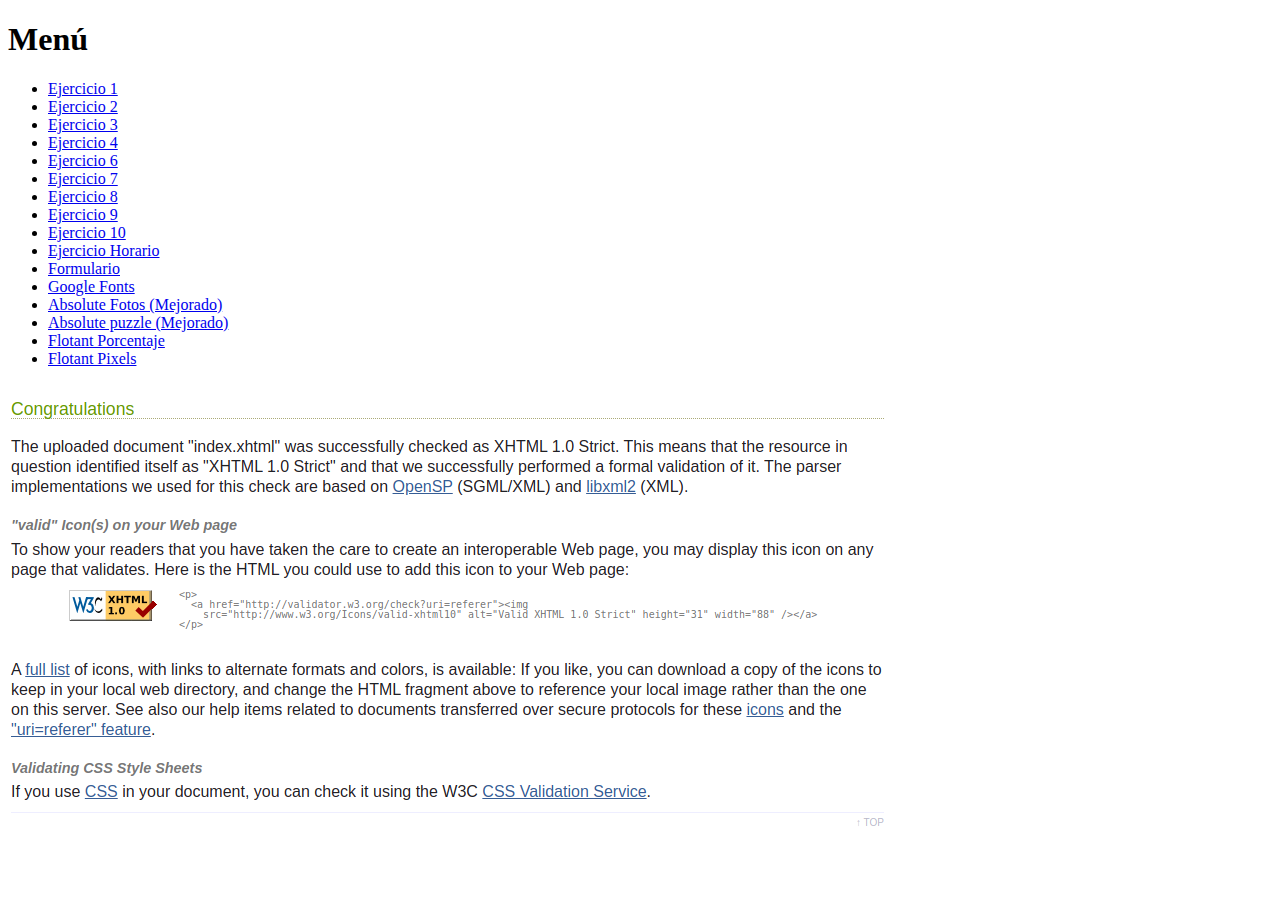
<file: index.html>
<?xml version="1.0" encoding="UTF-8"?>
<!DOCTYPE html PUBLIC "-//W3C//DTD XHTML 1.0 Strict//EN" "http://www.w3.org/TR/xhtml1/DTD/xhtml1-strict.dtd">
<!--
    comentaris externs
-->
<html lang="en" xml:lang="en" xmlns="http://www.w3.org/1999/xhtml">
    <head>
        <title>Títol de la pestanya</title>
        <meta http-equiv="content-type" content="text/html; charset=utf-8"/>
        <meta name="viewport" content="width=device-width, initial-scale=1.0"/>
    </head>
    <body>
        
        <h1>Menú</h1>
        <ul> 
            <li><a href="paginasweb/ejercicio1.xhtml">Ejercicio 1 </a></li><!--Item de la lista-->
            <li><a href="paginasweb/ejercicio2.xhtml">Ejercicio 2</a></li><!--Item de la lista-->
            <li><a href="paginasweb/ejercicio3.xhtml">Ejercicio 3</a></li><!--Item de la lista-->
            <li><a href="paginasweb/ejercicio4.xhtml">Ejercicio 4</a></li><!--Item de la lista-->
            <li><a href="paginasweb/ejercicio6.xhtml">Ejercicio 6</a></li><!--Item de la lista-->
            <li><a href="paginasweb/ejercicio7.xhtml">Ejercicio 7</a></li><!--Item de la lista-->
            <li><a href="paginasweb/ejercicio8.xhtml">Ejercicio 8</a></li><!--Item de la lista-->
            <li><a href="paginasweb/ejercicio9.xhtml">Ejercicio 9</a></li><!--Item de la lista-->
            <li><a href="paginasweb/ejercicio10.xhtml">Ejercicio 10</a></li><!--Item de la lista-->
            <li><a href="paginasweb/SMX2_M8_UF5_P1_HorariClase_web2019.xhtml">Ejercicio Horario</a></li><!--Item de la lista-->
            <li><a href="paginasweb/formulario.html">Formulario</a></li><!--Item de la lista-->
            <li><a href="paginasweb/googlefonts.html">Google Fonts</a></li><!--Item de la lista-->
            <li><a href="paginasweb/absolutefotos.xhtml">Absolute Fotos (Mejorado)</a></li><!--Item de la lista-->
            <li><a href="paginasweb/absolute_puzzle.xhtml">Absolute puzzle (Mejorado)</a></li><!--Item de la lista-->
            <li><a href="paginasweb/flotant_porcentaje.xhtml">Flotant Porcentaje</a></li><!--Item de la lista-->
            <li><a href="paginasweb/flotant_pixels.xhtml">Flotant Pixels </a></li><!--Item de la lista-->
            
        </ul>

            <img src="./imatge/5.png" alt="Foto de Validacion"/> 
        </body>
        </html>
</file>
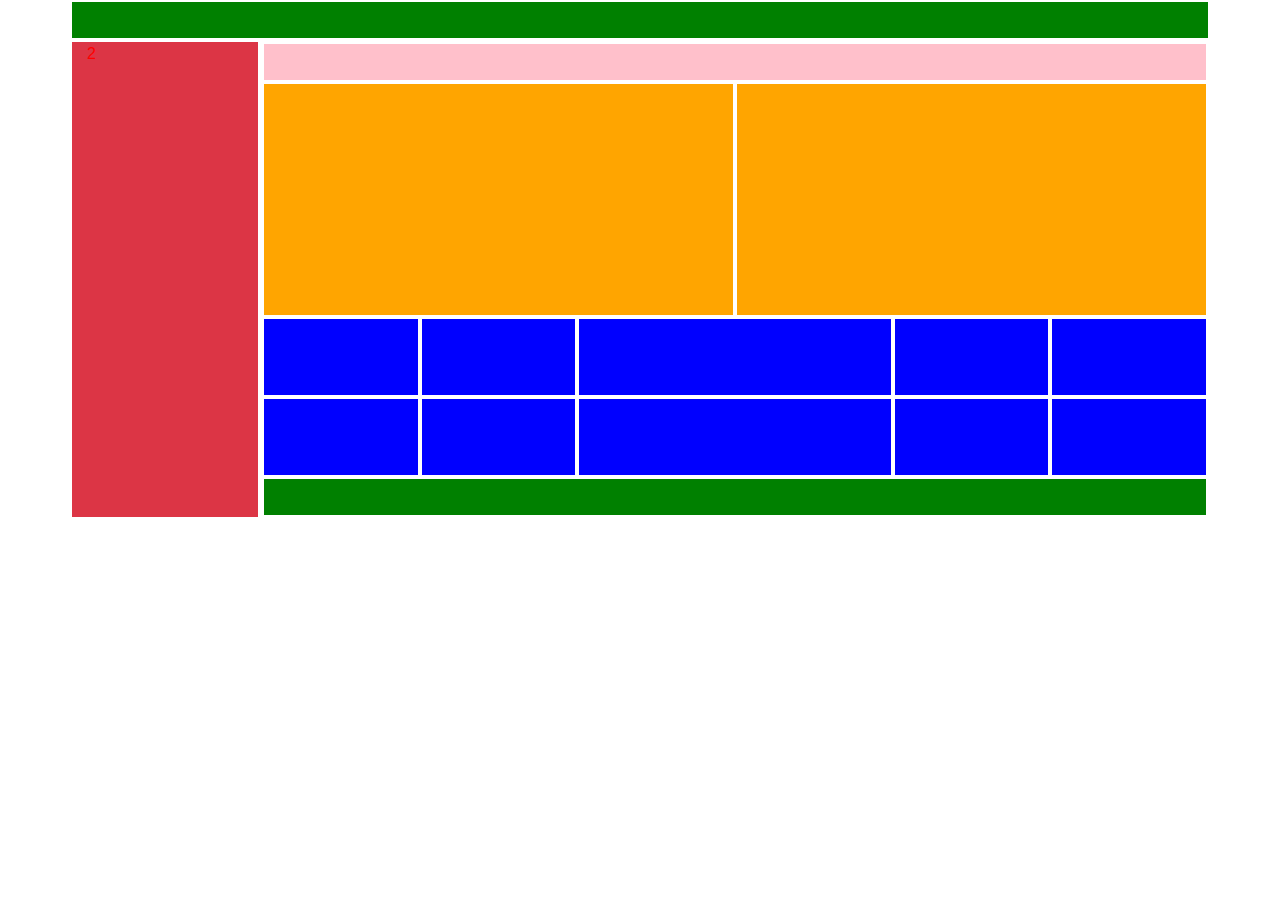
<file: paginasweb/Columnesresponsive.html>
<?xml version="1.0" encoding="UTF-8"?>
<!DOCTYPE html PUBLIC "-//W3C//DTD XHTML 1.0 Strict//EN" "http://www.w3.org/TR/xhtml1/DTD/xhtml1-strict.dtd">
    
   
<html lang="en" xml:lang="en" xmlns="http://www.w3.org/1999/xhtml">
<head>
            <title>Títol de la pestanya</title>
            <meta http-equiv="content-type" content="text/html; charset=utf-8"/>
            <meta name="viewport" content="width=device-width, initial-scale=1.0"/>
            <link rel="stylesheet" href="https://stackpath.bootstrapcdn.com/bootstrap/4.4.1/css/bootstrap.min.css" integrity="sha384-Vkoo8x4CGsO3+Hhxv8T/Q5PaXtkKtu6ug5TOeNV6gBiFeWPGFN9MuhOf23Q9Ifjh" crossorigin="anonymous">
            <link rel="stylesheet" type="text/css" href="../css/columnes.css"/>

            <script src="https://code.jquery.com/jquery-3.4.1.slim.min.js" integrity="sha384-J6qa4849blE2+poT4WnyKhv5vZF5SrPo0iEjwBvKU7imGFAV0wwj1yYfoRSJoZ+n" crossorigin="anonymous"></script>
<script src="https://cdn.jsdelivr.net/npm/popper.js@1.16.0/dist/umd/popper.min.js" integrity="sha384-Q6E9RHvbIyZFJoft+2mJbHaEWldlvI9IOYy5n3zV9zzTtmI3UksdQRVvoxMfooAo" crossorigin="anonymous"></script>
<script src="https://stackpath.bootstrapcdn.com/bootstrap/4.4.1/js/bootstrap.min.js" integrity="sha384-wfSDF2E50Y2D1uUdj0O3uMBJnjuUD4Ih7YwaYd1iqfktj0Uod8GCExl3Og8ifwB6" crossorigin="anonymous"></script>
        </head>
        <body>
<div class="container">          
<div class="row">
        <div class="col-lg-12 col-12 verde"> 1 </div>
</div>
<div class="row">
                <div class="col-md-2 col-sm-3 d-none d-sm-block bg-danger hidden-xs rojo"> 2 </div>
                <div class="col-md-10 col-sm-9 col-12">

<div class="row">
                <div class="col-md-12 col-12 rosa"> 3 </div>
                </div>
 <div class="row">
                <div class="col-md-6 col-12 naranja"> 4 </div>
                <div class="col-md-6 col-12 naranja"> 5 </div>

 </div>
 <div class="row">
                <div class="col-md-2 col-6 col-sm-6 azul"> 6 </div>
                <div class="col-md-2 col-6 col-sm-6 azul"> 7 </div>
                <div class="col-md-4 col-6 col-sm-6 azul"> 8 </div>
                <div class="col-md-2 col-6 col-sm-6 azul"> 9 </div>
                <div class="col-md-2 col-6 col-sm-6 azul"> 10 </div>
                <div class="col-md-2 col-6 col-sm-6 azul"> 11</div>
                <div class="col-md-2 col-6 col-sm-6 azul"> 12</div>
                <div class="col-md-4 col-6 col-sm-6 azul"> 13</div>
                <div class="col-md-2 col-6 col-sm-6 azul"> 14 </div>
                <div class="col-md-2 col-6 col-sm-6 azul"> 15</div>
 </div>
 <div class="row">
                <div class="col-lg-12 verde"> 16 </div>
        </div>
</div>


      
      
      
      
      
      
      
      
      
      
      
      
      
      
      
      
</body>
</html>
</file>
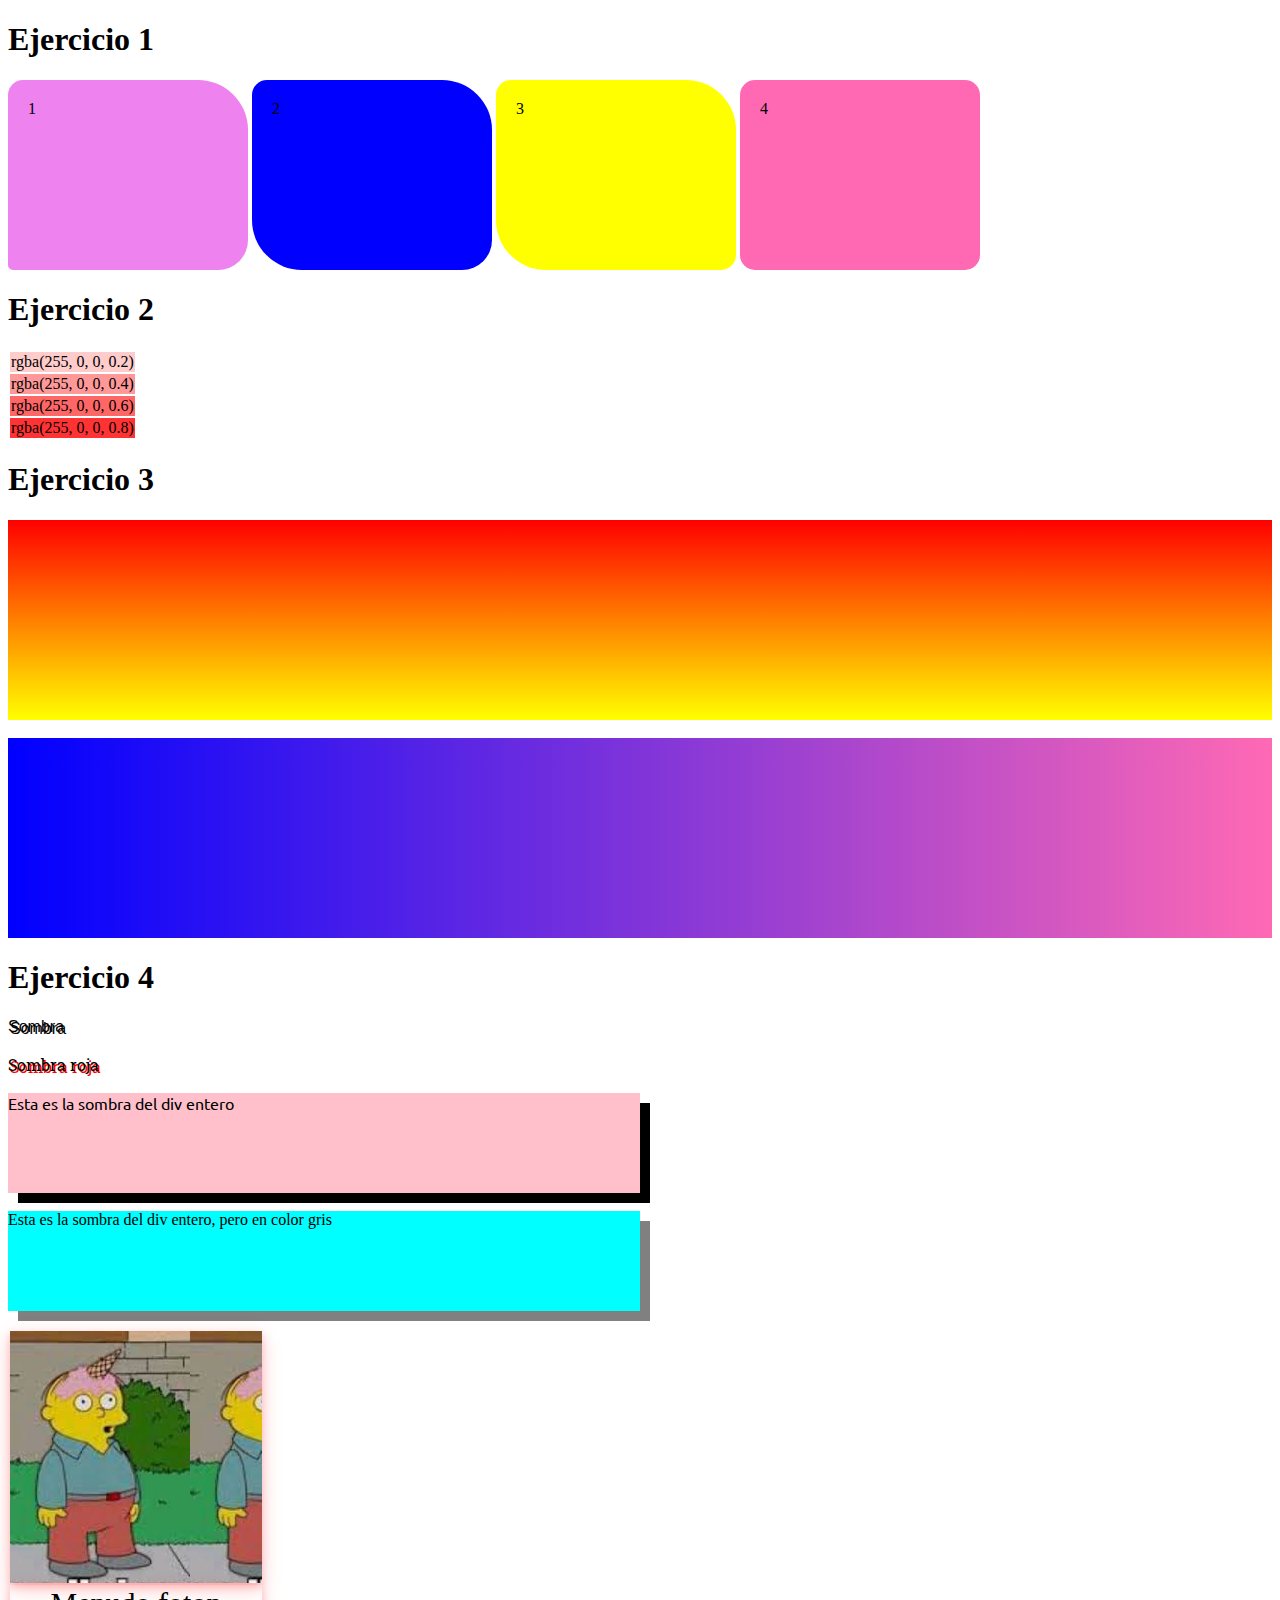
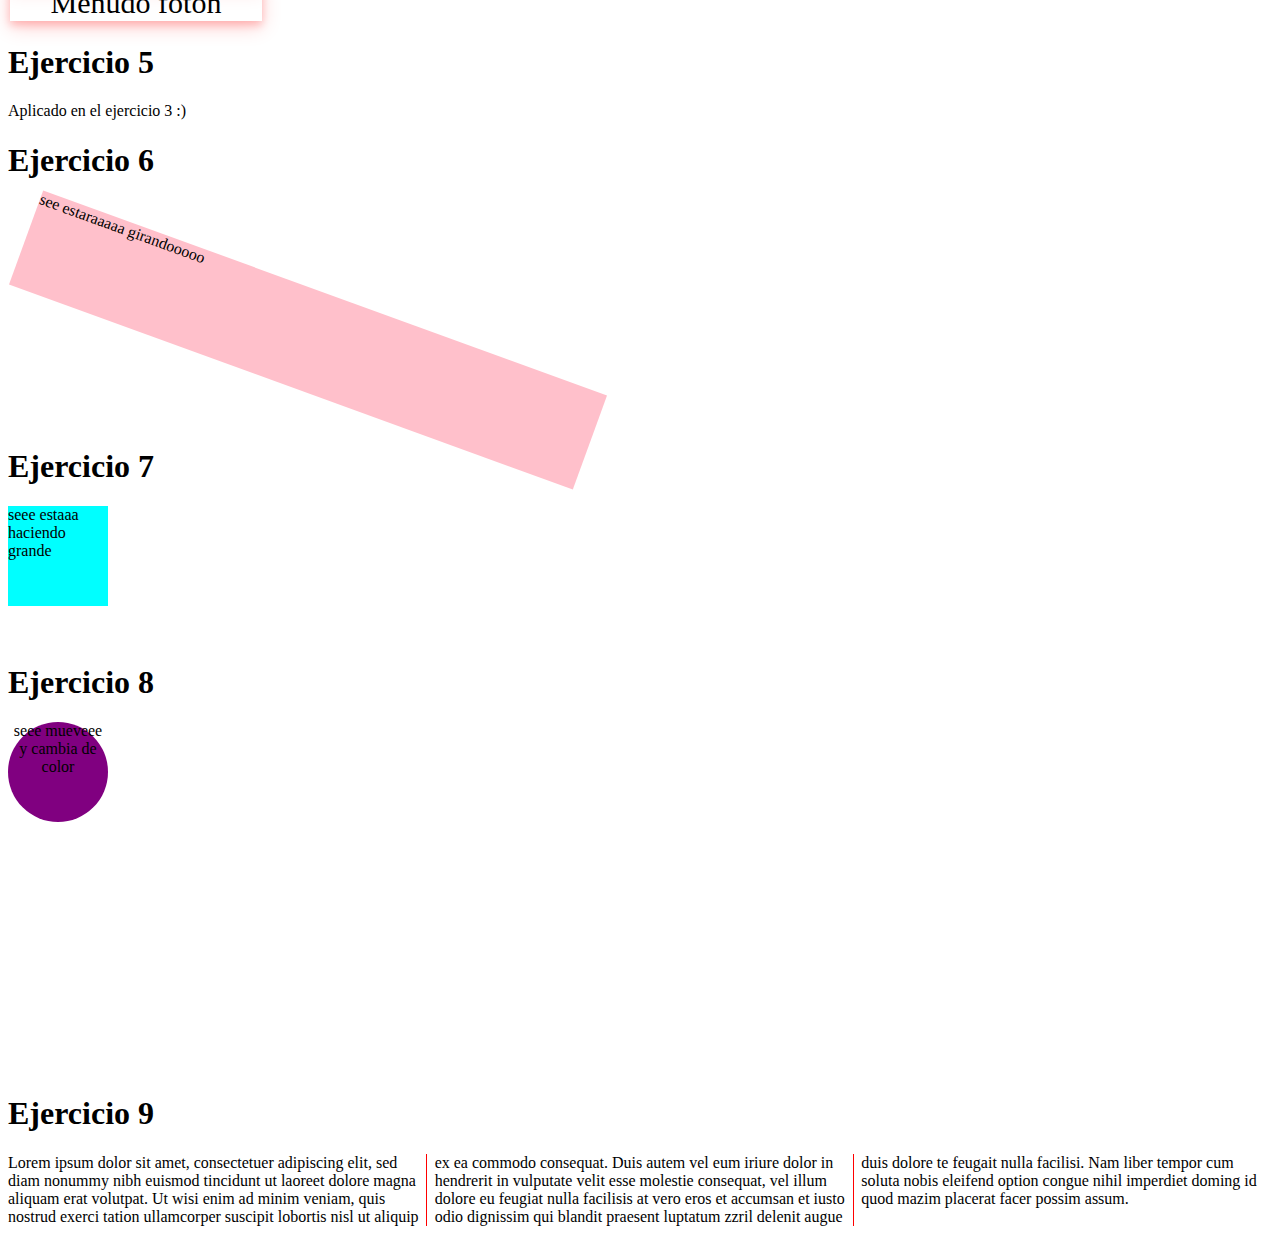
<file: paginasweb/css3.html>
<?xml version="1.0" encoding="UTF-8"?>
<!DOCTYPE html PUBLIC "-//W3C//DTD XHTML 1.0 Strict//EN" "http://www.w3.org/TR/xhtml1/DTD/xhtml1-strict.dtd">
<!--
    comentaris externs
-->
<html lang="en" xml:lang="en" xmlns="http://www.w3.org/1999/xhtml">
    <head>
        <title>Index</title>
        <meta http-equiv="content-type" content="text/html; charset=utf-8"/>
        <meta name="viewport" content="width=device-width, initial-scale=1.0"/>
        <link href="https://fonts.googleapis.com/css?family=Alatsi&display=swap" rel="stylesheet">
        <link href="https://fonts.googleapis.com/css?family=Roboto+Slab&display=swap" rel="stylesheet">
        <link href="https://fonts.googleapis.com/css?family=Ubuntu&display=swap" rel="stylesheet">
        <link rel ="stylesheet" type ="text/css" href="../css/css3.css"/>
    </head>
    <body>
        <h1>Ejercicio 1</h1>
        <div id="div">
        <div id="div1" > 1</div>
        <div id="div2" > 2</div>
        <div id="div3" > 3</div>
        <div id="div4" > 4</div>
        </div>

        <h1>Ejercicio 2</h1>

        <table>
        <tr>

            <td id="a1">rgba(255, 0, 0, 0.2)</td>
        </tr><tr>

            <td id="a2">rgba(255, 0, 0, 0.4)</td>
        </tr><tr>

            <td id="a3">rgba(255, 0, 0, 0.6)</td>
        </tr><tr>

            <td id="a4">rgba(255, 0, 0, 0.8)</td>
        </tr>
        </table>

        <h1>Ejercicio 3</h1>
        <div id="colorines"></div></br>
        <div id="colorines2"></div>
        
        <h1>Ejercicio 4</h1>
        <div id="sombra"> Sombra</div></br>
        <div id="sombraroja"> Sombra roja</div> </br>
        <div id="sombradiv"> Esta es la sombra del div entero</div></br>
        <div id="sombragris"> Esta es la sombra del div entero, pero en color gris</div></br>
        <table>
        <tr>

        <td id="divcarta"></td>
        </tr><tr>
        <td id="textocarta"> Menudo foton</td>
        </tr>
        </table> 

        <h1>Ejercicio 5</h1>
        <p>Aplicado en el ejercicio 3 :)</p>
        <h1>Ejercicio 6</h1></br></br></br></br></br>
        <div id="ejercicio6"> see estaraaaaa girandooooo</div></br></br>
        <h1>Ejercicio 7</h1>
        <div id="ejercicio7">  seee estaaa haciendo grande</div></br></br>
        <h1>Ejercicio 8</h1>
        <div id="ejercicio8">  seee mueveee y cambia de color</div></br></br> </br></br></br></br></br></br></br></br></br></br></br></br>
        <h1>Ejercicio 9</h1>
        <p id="el1">Lorem ipsum dolor sit amet, consectetuer adipiscing elit, sed diam nonummy nibh euismod tincidunt ut laoreet dolore magna aliquam erat volutpat. Ut wisi enim ad minim veniam, quis nostrud exerci tation ullamcorper suscipit lobortis nisl ut aliquip ex ea commodo consequat. Duis autem vel eum iriure dolor in hendrerit in vulputate velit esse molestie consequat, vel illum dolore eu feugiat nulla facilisis at vero eros et accumsan et iusto odio dignissim qui blandit praesent luptatum zzril delenit augue duis dolore te feugait nulla facilisi. Nam liber tempor cum soluta nobis eleifend option congue nihil imperdiet doming id quod mazim placerat facer possim assum. </p>
        </body>
        </html>
</file>
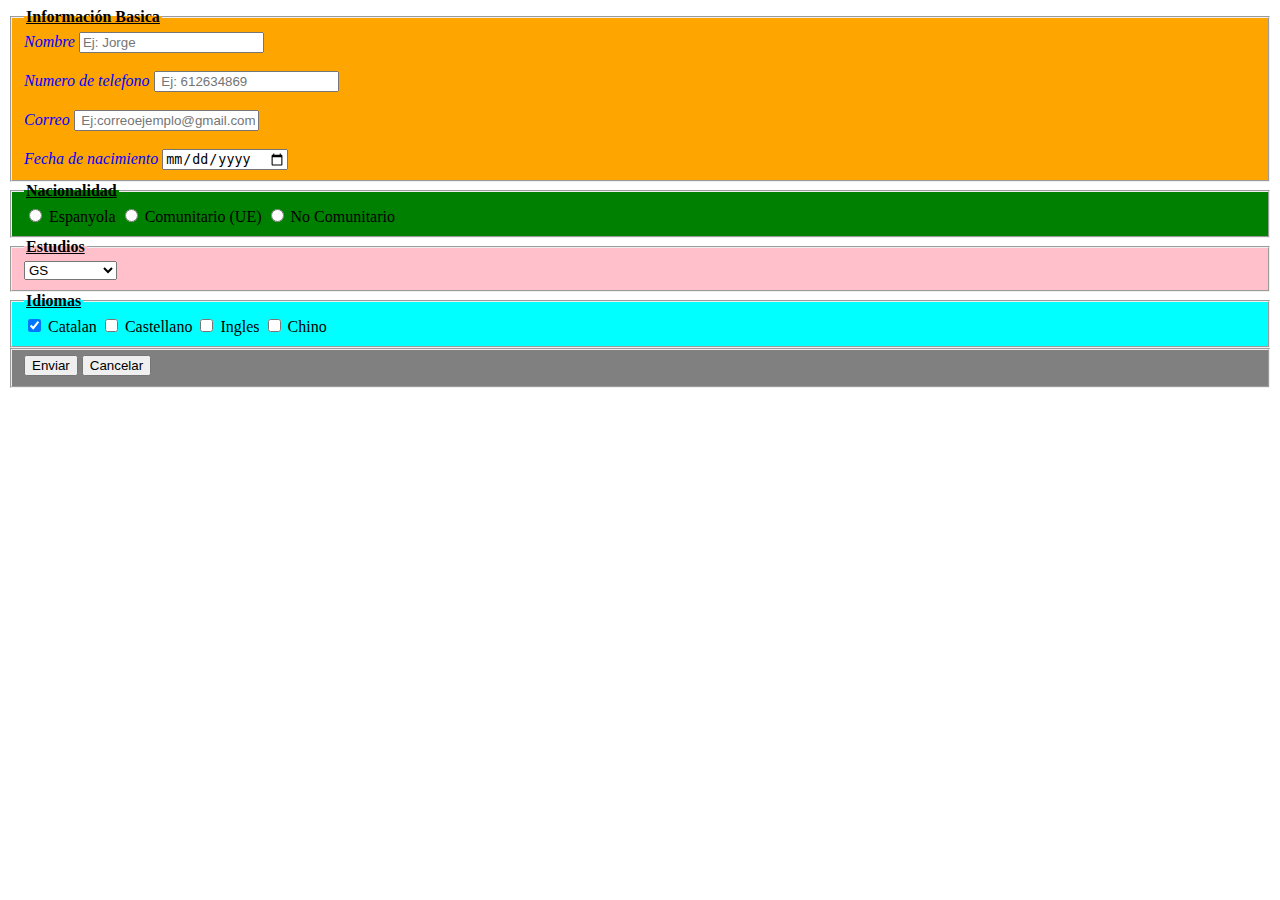
<file: paginasweb/formulario.html>
<!DOCTYPE html>
<html  lang = "en" > 
    <head>
        <title>Títol de la pestanya</title>
        <meta http-equiv="content-type" content="text/html; charset=utf-8"/>
        <meta name="viewport" content="width=device-width, initial-scale=1.0"/>
        <link rel="stylesheet" type="text/css"  href="../css/formulario.css"/>
    </head>
    <body>
    <form action = "form.html"  method = "get"  enctype = "multipart / form-data"> 
     <fieldset id="colornaranja">
           
       <legend><u>Información Basica</u></legend>
         
             <label  for = "id_text" >Nombre</label> 
             <input  type = "text"  id = "id_text"  name = "n_text"  value = ""  placeholder = "Ej: Jorge"/><br/><br/>

          
             <label  for = "id_number" >Numero de telefono</label> 
             <input  type = "number"  id = "id_number"  name = "n_number"  value = "" placeholder = " Ej: 612634869"/> <br/><br/>

       
             <label  for = "id_email">Correo</label> 
             <input  type = "email"  id = "id_email"  name = "n_email"  value = "" placeholder = " Ej:correoejemplo@gmail.com"/><br/><br/>
       
             <label  for = "id_date">Fecha de nacimiento</label> 
             <input  type = "date"  id = "id_date"  name = "n_date"  value = ""/>

    </fieldset>
    <fieldset id="colorverde">
        
        <legend>Nacionalidad</legend>
        
             <input  type = "radio"  id = "id_radio3"  name = "n_radio"  value = "g"/> Espanyola
             <input  type = "radio"  id = "id_radio3"  name = "n_radio"  value = "g"/> Comunitario (UE)
             <input  type = "radio"  id = "id_radio3"  name = "n_radio"  value = "g"/> No Comunitario
            
    </fieldset>
    <fieldset id="colorrosa">
                
        <legend>Estudios</legend>
             
             <label  for = "id_select" ></label> 
        
        <select  id = "id_select"  name = "n_select" > 
                   
            <option  value = "default" selected>GS</option> 
            <option  value = "c" >GM</option >
            <option  value = "e" >Eso</option >
            <option  value = "g" >Batxillerato</option >
            <option  value = "d" >Universidad</option >
        
        </select>
        </fieldset>
                <fieldset id="colorazul">
                <legend>Idiomas</legend> 
                       
             <input  type = "checkbox"  id = "id_checkbox1"  name = "n_checkbox []"  value = "a"  checked /> Catalan
             <input  type = "checkbox"  id = "id_checkbox2"  name = "n_checkbox []" value = "c" /> Castellano
             <input  type = "checkbox"  id = "id_checkbox3"  name = "n_checkbox []"  value = "g" /> Ingles
             <input  type = "checkbox"  id = "id_checkbox4"  name = "n_checkbox []"  value = "t" /> Chino
            
    </fieldset>
    <fieldset id="colorgris">
                    
             <input  type = "submit"  id = "id_submit"  name = "n_submit"  value = "Enviar"/> <input  type = "reset"  id = "id_reset"  name = "n_reset"  value = "Cancelar"/>
     
    </fieldset>

        </form>
        </body>
        </html>
</file>
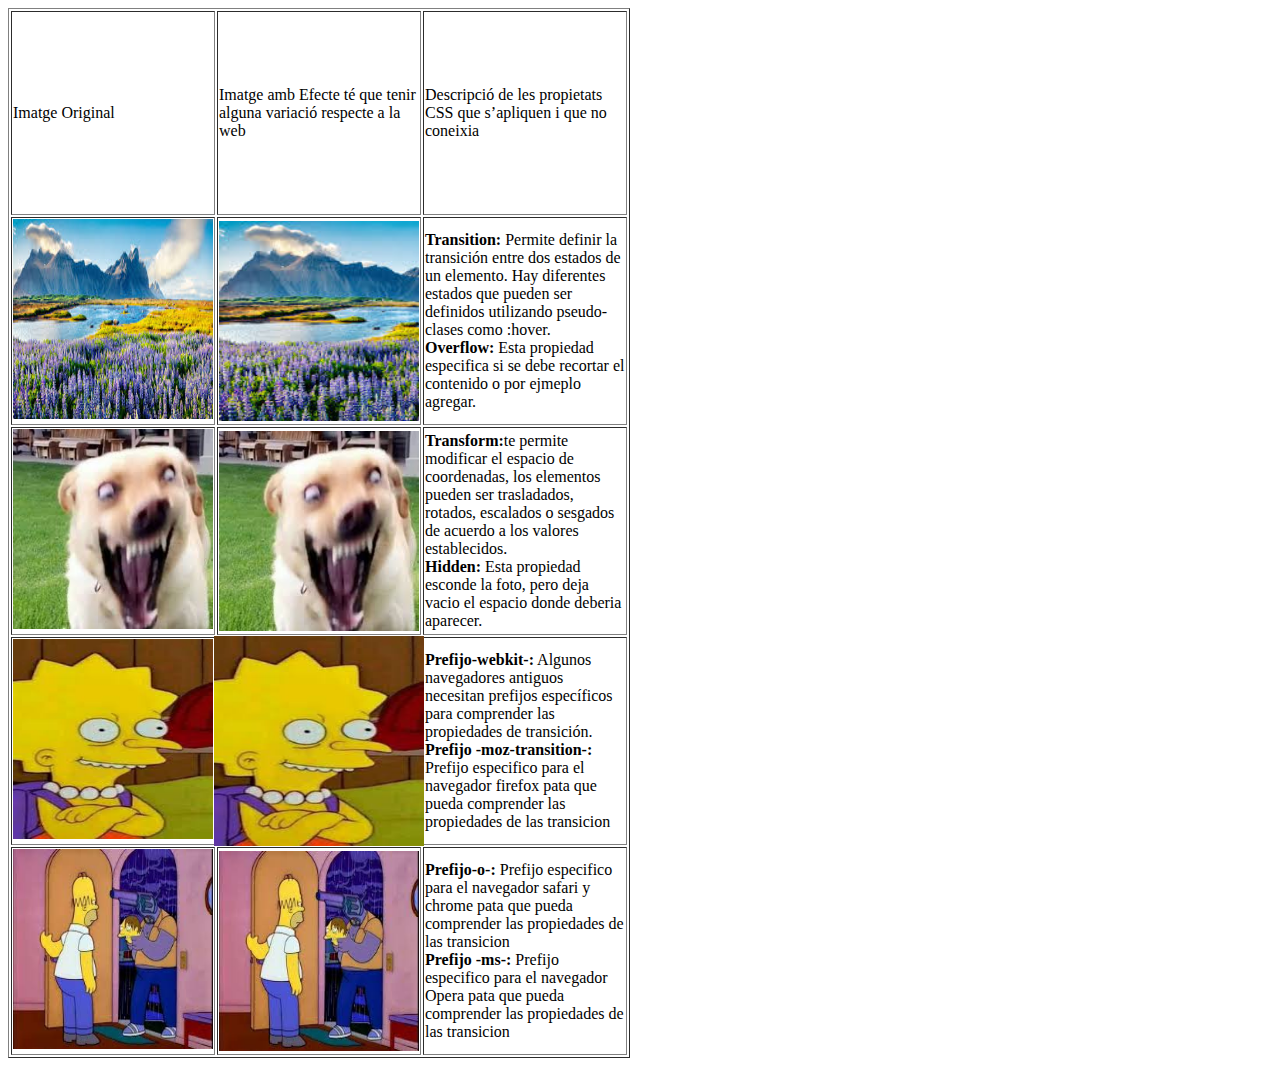
<file: paginasweb/imatgesefectes.html>
<?xml version="1.0" encoding="UTF-8"?>
<!DOCTYPE html PUBLIC "-//W3C//DTD XHTML 1.0 Strict//EN" "http://www.w3.org/TR/xhtml1/DTD/xhtml1-strict.dtd">
<!--
    comentaris externs
-->
<html lang="en" xml:lang="en" xmlns="http://www.w3.org/1999/xhtml">
    <head>
        <title>Index</title>
        <meta http-equiv="content-type" content="text/html; charset=utf-8"/>
        <meta name="viewport" content="width=device-width, initial-scale=1.0"/>
        <link rel ="stylesheet" type ="text/css" href="css/imatgesefectes.css"/>
    </head>
    <body>
            <table  border = "1">         
    <tr class="primerafila"> 
                    <td> Imatge Original</td>
                    <td>Imatge amb Efecte té que tenir alguna variació respecte a la web</td>
                    <td>Descripció de les propietats CSS que s’apliquen i que no coneixia</td>                      
   </tr>
   <tr>
                    <td><img src="../imatge/15.jpg" title="Foto15" alt="Foto15"></td>
            <td><div class="div-img hidden">  <img class="img" src="../imatge/15.jpg" title="Foto15" alt="Foto15"></div> </td>           
           <td><b>Transition:</b> Permite definir la transición entre dos estados de un elemento. Hay diferentes estados que pueden ser definidos utilizando pseudo-clases como :hover. </br>
               <b>Overflow:</b> Esta propiedad especifica si se debe recortar el contenido o por ejmeplo agregar.
           </td>
   </tr> 
   <tr>
       <td><img src="../imatge/14.jpg" title="Foto14" alt="Foto14"></td>
       <td><div id="divejercicio2">  <img id="imagen2" src="../imatge/14.jpg" title="Foto19" alt="Foto14"></div> </td>           
       <td><b>Transform:</b>te permite modificar el espacio de coordenadas, los elementos pueden ser trasladados, rotados, escalados o sesgados de acuerdo a los valores establecidos. </br>
        <b>Hidden:</b> Esta propiedad esconde la foto, pero deja vacio el espacio donde deberia aparecer.</td>
  </tr>  
  <tr>
      <td><img src="../imatge/13.jpg" title="Foto13" alt="Foto13"></td>
      <td><div class="div-img2">  <img class="img2" src="../imatge/13.jpg" title="Foto13" alt="Foto13"></div> </td>           
      <td><b>Prefijo-webkit-:</b> Algunos navegadores antiguos necesitan prefijos específicos para comprender las propiedades de transición.</br>
        <b>Prefijo -moz-transition-:</b> Prefijo especifico para el navegador firefox pata que pueda comprender las propiedades de las transicion </td>
 </tr> 
 <tr>
    <td><img src="../imatge/19.jpg" title="Foto19" alt="Foto19"></td>
    <td><div class="div-img3">  <img class="img3" src="../imatge/19.jpg" title="Foto19" alt="Foto19"></div> </td>           
    <td><b>Prefijo-o-:</b> Prefijo especifico para el navegador safari y chrome pata que pueda comprender las propiedades de las transicion</br>
        <b>Prefijo -ms-:</b> Prefijo especifico para el navegador Opera pata que pueda comprender las propiedades de las transicion </td>
</tr> 
  
  </table>
  </body>
  </html>
</file>
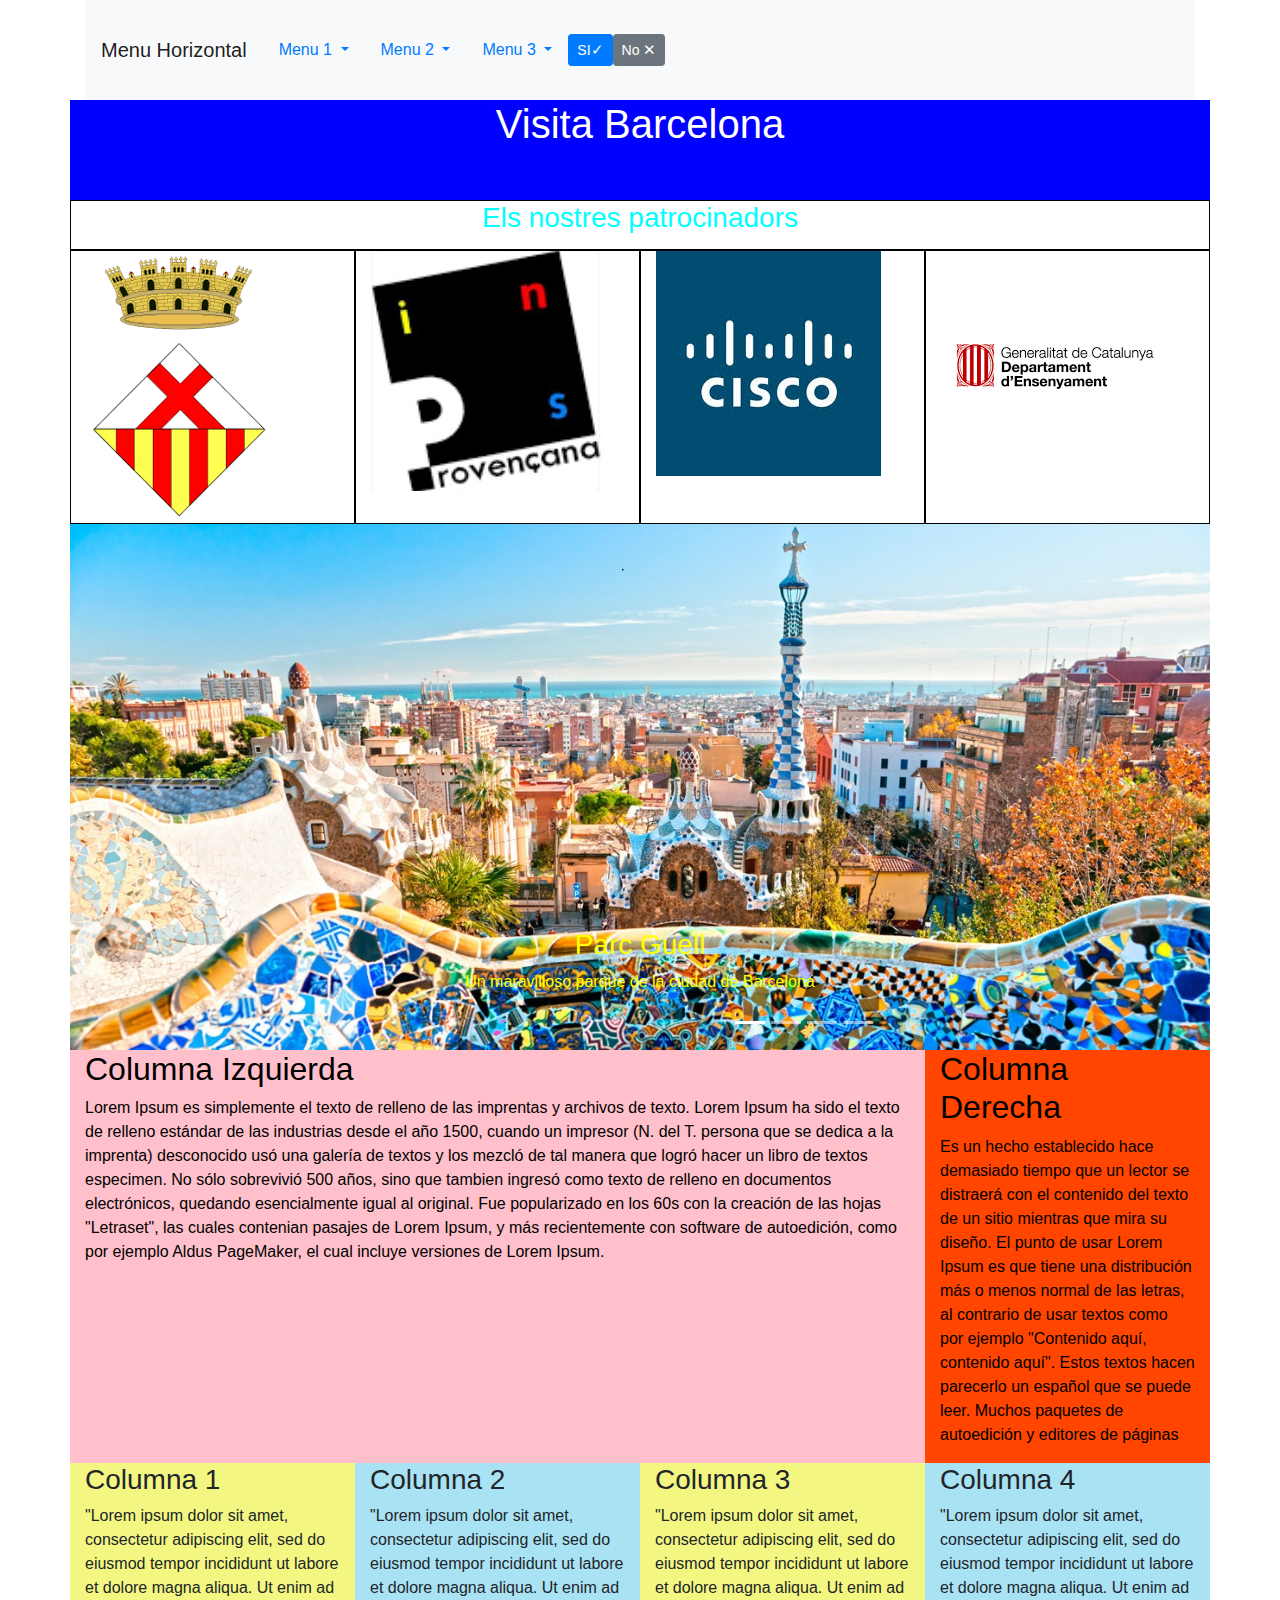
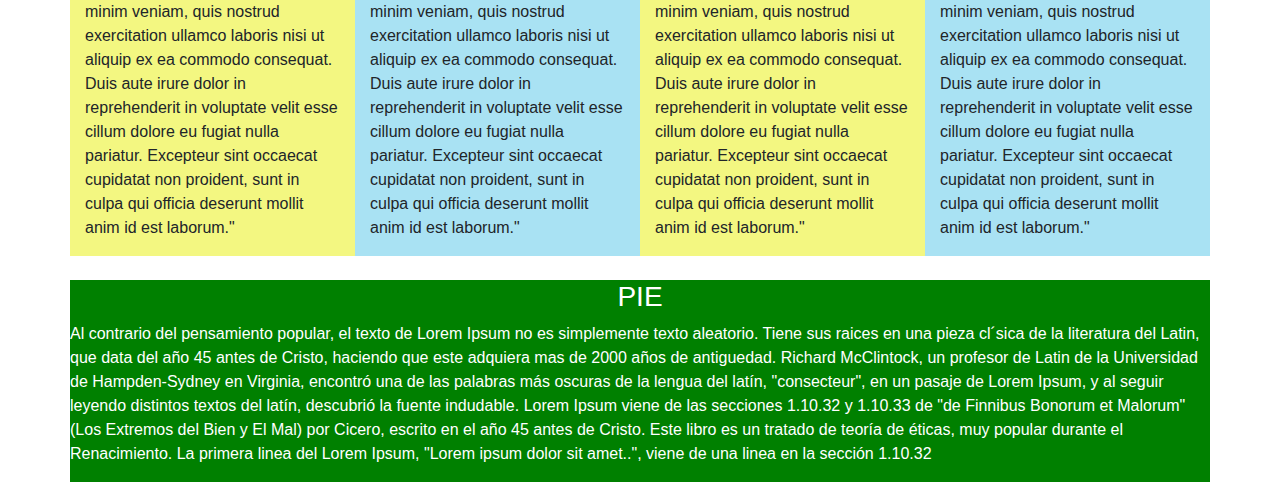
<file: paginasweb/paginawebambboobstrap.html>
<?xml version="1.0" encoding="UTF-8"?>
<!DOCTYPE html PUBLIC "-//W3C//DTD XHTML 1.0 Strict//EN" "http://www.w3.org/TR/xhtml1/DTD/xhtml1-strict.dtd">

<html lang="en" xml:lang="en" xmlns="http://www.w3.org/1999/xhtml">
<head>
        <meta http-equiv="content-type" content="text/html; charset=utf-8"/>
        <meta name="viewport" content="width=device-width, initial-scale=1.0"/>
        <link rel="stylesheet" href="https://stackpath.bootstrapcdn.com/bootstrap/4.4.1/css/bootstrap.min.css" integrity="sha384-Vkoo8x4CGsO3+Hhxv8T/Q5PaXtkKtu6ug5TOeNV6gBiFeWPGFN9MuhOf23Q9Ifjh" crossorigin="anonymous">

        <script src="https://code.jquery.com/jquery-3.4.1.slim.min.js" integrity="sha384-J6qa4849blE2+poT4WnyKhv5vZF5SrPo0iEjwBvKU7imGFAV0wwj1yYfoRSJoZ+n" crossorigin="anonymous"></script>
        <script src="https://cdn.jsdelivr.net/npm/popper.js@1.16.0/dist/umd/popper.min.js" integrity="sha384-Q6E9RHvbIyZFJoft+2mJbHaEWldlvI9IOYy5n3zV9zzTtmI3UksdQRVvoxMfooAo" crossorigin="anonymous"></script>
        <script src="https://stackpath.bootstrapcdn.com/bootstrap/4.4.1/js/bootstrap.min.js" integrity="sha384-wfSDF2E50Y2D1uUdj0O3uMBJnjuUD4Ih7YwaYd1iqfktj0Uod8GCExl3Og8ifwB6" crossorigin="anonymous"></script>

        <link rel="stylesheet" type="text/css" href="./css/paginawebambboobstrap.css"/>
</head>
<body>

<div class="container">    
        <nav class="  navbar navbar-expand-lg navbar-light bg-light">
        <a class="navbar-brand" href="#">Menu Horizontal</a>
        <button class="navbar-toggler" type="button" data-toggle="collapse" data-target="#navbarSupportedContent" aria-controls="navbarSupportedContent" aria-expanded="false" aria-label="Toggle navigation">
        <span class="navbar-toggler-icon"></span>
        </button>
      
        <li class="nav-item dropdown">
             
        <a class="nav-link dropdown-toggle" href="#" id="navbarDropdown" role="button" data-toggle="dropdown" aria-haspopup="true" aria-expanded="false">Menu 1
</a>
        <div class="dropdown-menu" aria-labelledby="navbarDropdown">
        <a class="dropdown-item" href="#">Submenú 1.1</a>
        <a class="dropdown-item" href="#">Submenú 1.2</a>
        <a class="dropdown-item" href="#">Submenú 1.3</a>

</li>
        <li class="nav-item dropdown">
             
        <a class="nav-link dropdown-toggle" href="#" id="navbarDropdown" role="button" data-toggle="dropdown" aria-haspopup="true" aria-expanded="false">Menu 2
</a>
        <div class="dropdown-menu" aria-labelledby="navbarDropdown">
        <a class="dropdown-item" href="#">Submenú 2.1</a>
        <a class="dropdown-item" href="#">Submenú 2.2</a>
        <a class="dropdown-item" href="#">Submenú 2.3</a>

</li>

        <li class="nav-item dropdown">
             
        <a class="nav-link dropdown-toggle" href="#" id="navbarDropdown" role="button" data-toggle="dropdown" aria-haspopup="true" aria-expanded="false"> Menu 3
</a>
        <div class="dropdown-menu" aria-labelledby="navbarDropdown">
            <a class="dropdown-item" href="#">Submenú 3.1</a>
            <a class="dropdown-item" href="#">Submenú 3.2</a>
            <a class="dropdown-item" href="#">Submenú 3.3</a>

 </li>      
        <button type="button" class="btn btn-primary btn-sm">SI<span style='font-size:15px;'>&#10003;</span></button>
        <button type="button" class="btn btn-secondary btn-sm">No <span style='font-size:15px;'>&#10005;</span></button>
</nav>
 <div class="row">
        <div class= "col-12 divtitulo"> <h1>Visita Barcelona </h1></div>
        <div class=" col-12 divsegundo"><h3 class="col-12">Els nostres patrocinadors </h3> </div>
</div>
<div class="row ">
<div class="col-3 fotos">
        <a href="http://www.l-h.cat/inici_2.aspx" title="web"><img src="../recursos_html/img/hospi.png" alt="image not available"></a>
</div>  
 
<div class="col-3 fotos">
                <a href="https://www.proven.cat/intraweb/index.php" title="web"><img src="../recursos_html/img/proven.jpg" alt="image not available"></a>
</div>
        
<div class="col-3 fotos">
                <a href="https://www.cisco.com/c/es_es/index.html" title="web"><img src="../recursos_html/img/cisco.jpg" alt="image not available"></a>
</div>
       
<div class="col-3 fotos">
                <a href="https://web.gencat.cat/ca/inici" title="web"><img src="../recursos_html/img/ensenyament.png" alt="image not available"></a>

</div>
</div>  

        <div id="carouselExampleIndicators" class=" row carousel slide" data-ride="carousel">
        <ol class=" col-12 carousel-indicators">
        <li data-target="#carouselExampleIndicators" data-slide-to="0" class="active"></li>
        <li data-target="#carouselExampleIndicators" data-slide-to="1"></li>
        <li data-target="#carouselExampleIndicators" data-slide-to="2"></li>
        <li data-target="#carouselExampleIndicators" data-slide-to="3"></li>

</ol>
        <div class="carousel-inner ">
        <div class="carousel-item active">
        
        <img src="../recursos_html/img/bcn1.jpg" class="d-block w-100" alt="Foto">
        <div class="carousel-caption d-none d-md-block">
        <h3 class="amarillo">Parc Guell</h3>
        <p class="amarillo">Un maravilloso parque de la ciudad de Barcelona</p></div>

</div>
        <div class="carousel-item">
        <img src="../recursos_html/img/bcn2.jpg" class="d-block w-100" alt="Foto">
        <div class="carousel-caption d-none d-md-block">
        <h3 class="amarillo">Paisatge Barcelona</h3>
        <p class="amarillo">UBonitas vistas en el centro de Barcelona</p></div>
</div>
        <div class="carousel-item">
        <img src="../recursos_html/img/bcn3.jpg" class="d-block w-100" alt="Foto">
        <div class="carousel-caption d-none d-md-block">
        <h3 class="amarillo">Plaza España</h3>
         <p class="amarillo">Un maravilloso lugar donde se encuentra un centro comercial Arenas</p></div>

</div>
        <div class="carousel-item">
        <img src="../recursos_html/img/bcn4.jpg"class="d-block w-100" alt="Foto">
        <div class="carousel-caption d-none d-md-block">
        <h3 class="amarillo">Torre Agbar</h3>
        <p class="amarillo">La imprisionante torre que vemos a la derecha</p></div>
</div>
        
</div>
        <a class="carousel-control-prev" href="#carouselExampleIndicators" role="button" data-slide="prev">
        <span class="carousel-control-prev-icon" aria-hidden="true"></span>
        <span class="sr-only">Previous</span>
</a>
        <a class="carousel-control-next" href="#carouselExampleIndicators" role="button" data-slide="next">
        <span class="carousel-control-next-icon" aria-hidden="true"></span>
        <span class="sr-only">Next</span>
</a>
</div>
        <div class="row">
        <div class="col-9 divizquierda"><h2>Columna Izquierda</h2>
        <p>Lorem Ipsum es simplemente el texto de relleno de las imprentas y archivos de texto. Lorem Ipsum ha sido el texto de relleno estándar de las industrias desde el año 1500, cuando un impresor (N. del T. persona que se dedica a la imprenta) desconocido usó una galería de textos y los mezcló de tal manera que logró hacer un libro de textos especimen. No sólo sobrevivió 500 años, sino que tambien ingresó como texto de relleno en documentos electrónicos, quedando esencialmente igual al original. Fue popularizado en los 60s con la creación de las hojas "Letraset", las cuales contenian pasajes de Lorem Ipsum, y más recientemente con software de autoedición, como por ejemplo Aldus PageMaker, el cual incluye versiones de Lorem Ipsum.

</p>
</div>
        <div class="col-3 divderecha"><h2>Columna Derecha</h2>
        <p>Es un hecho establecido hace demasiado tiempo que un lector se distraerá con el contenido del texto de un sitio mientras que mira su diseño. El punto de usar Lorem Ipsum es que tiene una distribución más o menos normal de las letras, al contrario de usar textos como por ejemplo "Contenido aquí, contenido aquí". Estos textos hacen parecerlo un español que se puede leer. Muchos paquetes de autoedición y editores de páginas

</p>
</div> 

         <div class="row"></div>
        <div class="col-3 columna1">
        <h3>Columna 1</h3>
        <p>"Lorem ipsum dolor sit amet, consectetur adipiscing elit, sed do eiusmod tempor incididunt ut labore et dolore magna aliqua. Ut enim ad minim veniam, quis nostrud exercitation ullamco laboris nisi ut aliquip ex ea commodo consequat. Duis aute irure dolor in reprehenderit in voluptate velit esse cillum dolore eu fugiat nulla pariatur. Excepteur sint occaecat cupidatat non proident, sunt in culpa qui officia deserunt mollit anim id est laborum."       
</p>
</div>
        <div class="col-3 columna2">
        <h3>Columna 2</h3>
        <p>"Lorem ipsum dolor sit amet, consectetur adipiscing elit, sed do eiusmod tempor incididunt ut labore et dolore magna aliqua. Ut enim ad minim veniam, quis nostrud exercitation ullamco laboris nisi ut aliquip ex ea commodo consequat. Duis aute irure dolor in reprehenderit in voluptate velit esse cillum dolore eu fugiat nulla pariatur. Excepteur sint occaecat cupidatat non proident, sunt in culpa qui officia deserunt mollit anim id est laborum."
</p>
</div>
        <div class="col-3 columna1">
        <h3>Columna 3</h3>
        <p>"Lorem ipsum dolor sit amet, consectetur adipiscing elit, sed do eiusmod tempor incididunt ut labore et dolore magna aliqua. Ut enim ad minim veniam, quis nostrud exercitation ullamco laboris nisi ut aliquip ex ea commodo consequat. Duis aute irure dolor in reprehenderit in voluptate velit esse cillum dolore eu fugiat nulla pariatur. Excepteur sint occaecat cupidatat non proident, sunt in culpa qui officia deserunt mollit anim id est laborum."
</p>
</div>
        <div class="col-3 columna2">
        <h3>Columna 4</h3>
        <p>"Lorem ipsum dolor sit amet, consectetur adipiscing elit, sed do eiusmod tempor incididunt ut labore et dolore magna aliqua. Ut enim ad minim veniam, quis nostrud exercitation ullamco laboris nisi ut aliquip ex ea commodo consequat. Duis aute irure dolor in reprehenderit in voluptate velit esse cillum dolore eu fugiat nulla pariatur. Excepteur sint occaecat cupidatat non proident, sunt in culpa qui officia deserunt mollit anim id est laborum."
</p>
</div>

</div></br>
<footer class="row">
        <h3 class=" col-12 pie">PIE</h3>
       <p > Al contrario del pensamiento popular, el texto de Lorem Ipsum no es simplemente texto aleatorio. Tiene sus raices en una pieza cl´sica de la literatura del Latin, que data del año 45 antes de Cristo, haciendo que este adquiera mas de 2000 años de antiguedad. Richard McClintock, un profesor de Latin de la Universidad de Hampden-Sydney en Virginia, encontró una de las palabras más oscuras de la lengua del latín, "consecteur", en un pasaje de Lorem Ipsum, y al seguir leyendo distintos textos del latín, descubrió la fuente indudable. Lorem Ipsum viene de las secciones 1.10.32 y 1.10.33 de "de Finnibus Bonorum et Malorum" (Los Extremos del Bien y El Mal) por Cicero, escrito en el año 45 antes de Cristo. Este libro es un tratado de teoría de éticas, muy popular durante el Renacimiento. La primera linea del Lorem Ipsum, "Lorem ipsum dolor sit amet..", viene de una linea en la sección 1.10.32 </p>
</footer>
 </div>
  
</body>
</html>
</file>
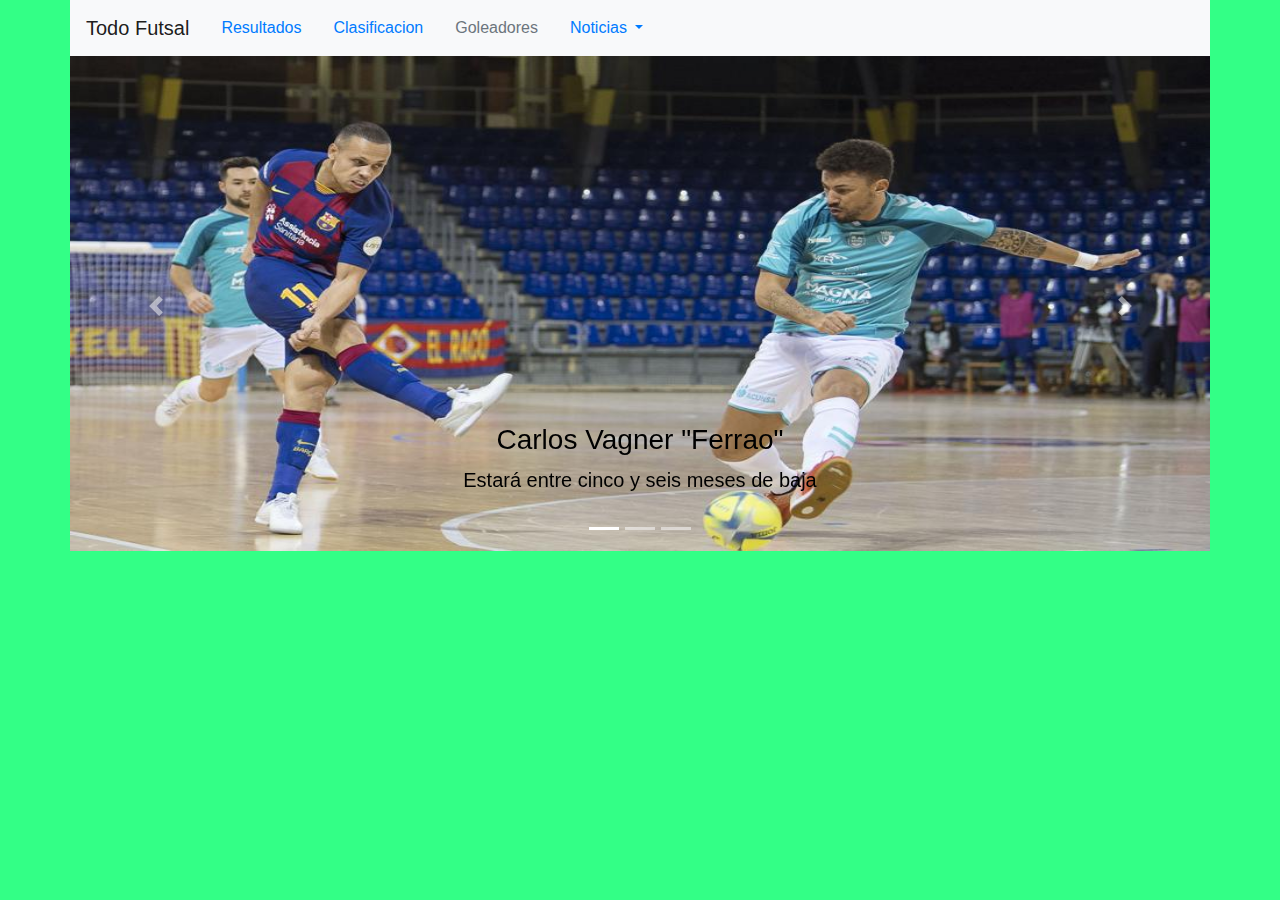
<file: paginasweb/paginawebfinal.html>
<?xml version="1.0" encoding="UTF-8"?>
<!DOCTYPE html PUBLIC "-//W3C//DTD XHTML 1.0 Strict//EN" "http://www.w3.org/TR/xhtml1/DTD/xhtml1-strict.dtd">

<html lang="en" xml:lang="en" xmlns="http://www.w3.org/1999/xhtml">
<head>
        <meta http-equiv="content-type" content="text/html; charset=utf-8"/>
        <meta name="viewport" content="width=device-width, initial-scale=1.0"/>
        <link rel="stylesheet" href="https://stackpath.bootstrapcdn.com/bootstrap/4.4.1/css/bootstrap.min.css" integrity="sha384-Vkoo8x4CGsO3+Hhxv8T/Q5PaXtkKtu6ug5TOeNV6gBiFeWPGFN9MuhOf23Q9Ifjh" crossorigin="anonymous">

        <script src="https://code.jquery.com/jquery-3.4.1.slim.min.js" integrity="sha384-J6qa4849blE2+poT4WnyKhv5vZF5SrPo0iEjwBvKU7imGFAV0wwj1yYfoRSJoZ+n" crossorigin="anonymous"></script>
        <script src="https://cdn.jsdelivr.net/npm/popper.js@1.16.0/dist/umd/popper.min.js" integrity="sha384-Q6E9RHvbIyZFJoft+2mJbHaEWldlvI9IOYy5n3zV9zzTtmI3UksdQRVvoxMfooAo" crossorigin="anonymous"></script>
        <script src="https://stackpath.bootstrapcdn.com/bootstrap/4.4.1/js/bootstrap.min.js" integrity="sha384-wfSDF2E50Y2D1uUdj0O3uMBJnjuUD4Ih7YwaYd1iqfktj0Uod8GCExl3Og8ifwB6" crossorigin="anonymous"></script>

        <link rel="stylesheet" type="text/css" href="../css/paginaweb.css"/>
</head>
<body>
        <div class="container">
    <header class="row">
        <nav class=" col-md-12 menu navbar navbar-expand-lg navbar-light bg-light">
            <a class="navbar-brand" href="#">Todo Futsal</a>
            <button class="navbar-toggler" type="button" data-toggle="collapse" data-target="#navbarSupportedContent" aria-controls="navbarSupportedContent" aria-expanded="false" aria-label="Toggle navigation">
            <span class="navbar-toggler-icon"></span>
</button>
      
        <li class="nav-item">
            <a class="nav-link enabled" href="paginawebfinal3.html">Resultados</a>

</li>
        <li class="nav-item">
            <a class="nav-link enabled" href="paginawebfinal2.html">Clasificacion</a>

</li>
        <li class="nav-item">
            <a class="nav-link disabled" href="#">Goleadores</a>
        <li class="nav-item dropdown">
            <a class="nav-link dropdown-toggle" href="#" id="navbarDropdown" role="button" data-toggle="dropdown" aria-haspopup="true" aria-expanded="false"> Noticias
</a>
        <div class="dropdown-menu" aria-labelledby="navbarDropdown">
            <a class="dropdown-item" href="#">Ultima hora</a>
            <a class="dropdown-item" href="#">Noticias Internacionales</a>

</li>
</nav>
</header>
<section >

<nav class="carousel" >
    <div id="carouselExampleIndicators" class=" row carousel slide" data-ride="carousel">
        <ol class=" carousel-indicators">
        <li data-target="#carouselExampleIndicators" data-slide-to="0" class="active"></li>
        <li data-target="#carouselExampleIndicators" data-slide-to="1"></li>
        <li data-target="#carouselExampleIndicators" data-slide-to="2"></li>

</ol>
        <div class="carousel-inner ">
        <div class="carousel-item active">
        
        <img src="../fotosdeprueba/fotoferrao.jpg" class="d-block w-100" alt="Foto">
        <div class="carousel-caption d-none d-md-block">
        <h3 class="textocarousel"> Carlos Vagner "Ferrao"</h3>
        <p class="textocarousel"> Estará entre cinco y seis meses de baja</p></div>

</div>
        <div class="carousel-item">
        <img src="../fotosdeprueba/fotoricar.jpg" class="d-block w-100" alt="Foto">
        <div class="carousel-caption d-none d-md-block">
        <h3 class="textocarousel">Ricardinho</h3>
        <p class="textocarousel">Ricardinho anuncia que jugará en París hasta 2023</p></div>
</div>
        <div class="carousel-item">
        <img src="../fotosdeprueba/barça-santacoloma.jpg" class="d-block w-100" alt="Foto">
        <div class="carousel-caption d-none d-md-block">
        <h3 class="textocarousel">Gerson Chaves "Ximbinha"</h3>
         <p class="textocarousel">Ximbinha jugará cedido en el Barcelona de fútbol sala</p></div>

</div>  
</div>
        <a class="carousel-control-prev" href="#carouselExampleIndicators" role="button" data-slide="prev">
        <span class="carousel-control-prev-icon" aria-hidden="true"></span>
        <span class="sr-only">Previous</span>
</a>
        <a class="carousel-control-next" href="#carouselExampleIndicators" role="button" data-slide="next">
        <span class="carousel-control-next-icon" aria-hidden="true"></span>
        <span class="sr-only">Next</span>
</a>
</nav>

</section>
</div>

</body>
</html>
</file>
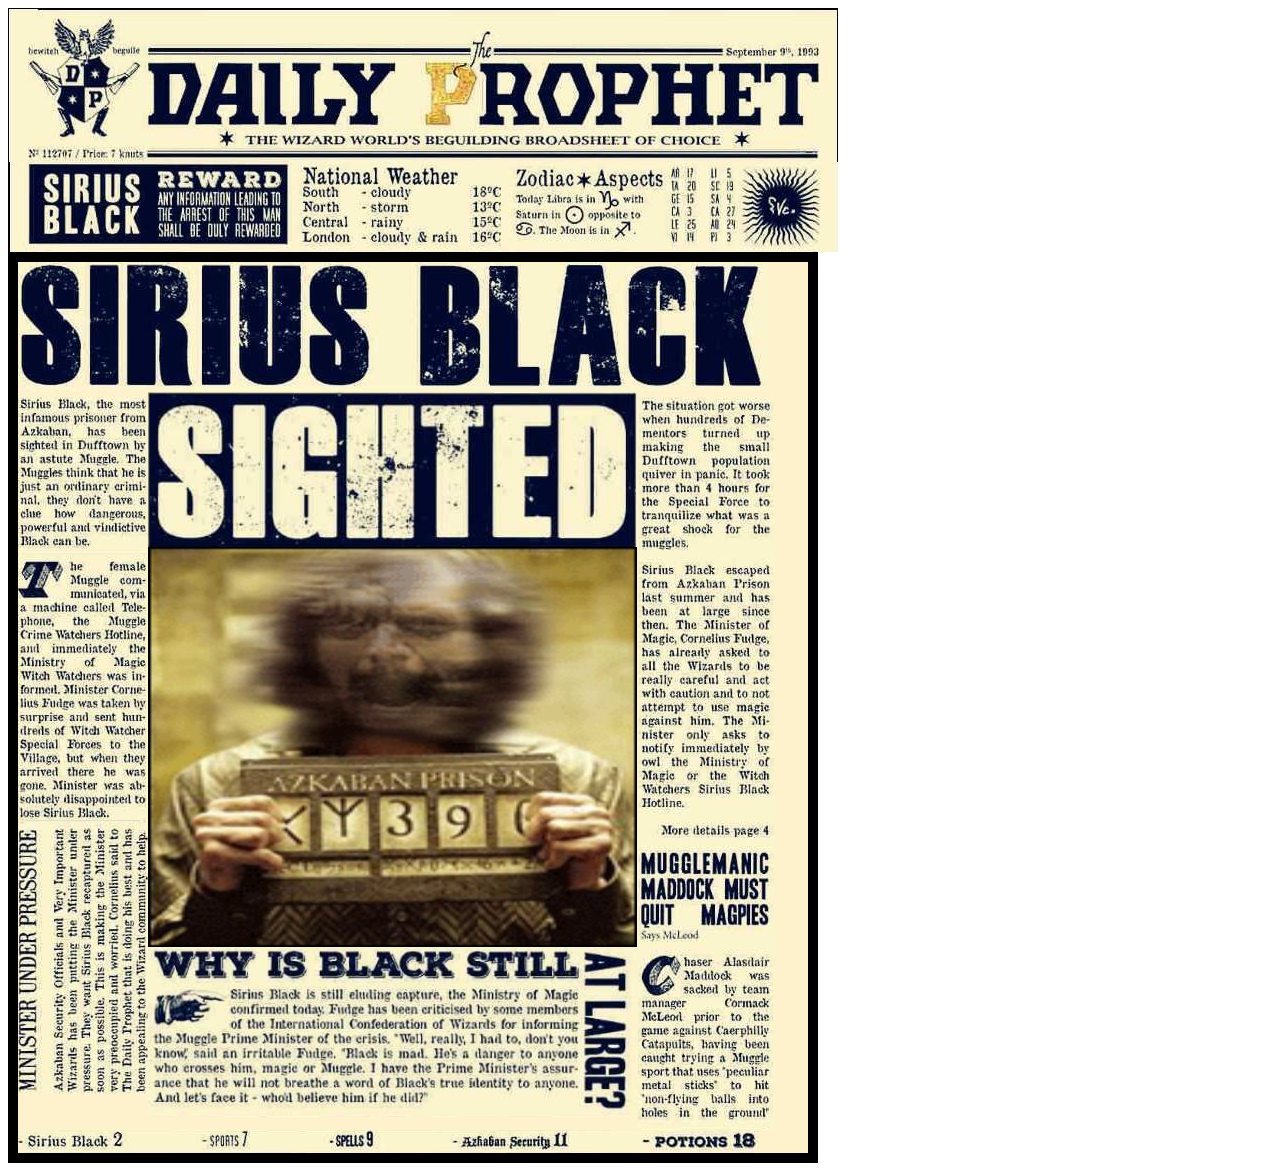
<file: paginasweb/periodico.html>
<?xml version="1.0" encoding="UTF-8"?>
<!DOCTYPE html PUBLIC "-//W3C//DTD XHTML 1.0 Strict//EN" "http://www.w3.org/TR/xhtml1/DTD/xhtml1-strict.dtd">
<!--
    comentaris externs
-->
<html lang="en" xml:lang="en" xmlns="http://www.w3.org/1999/xhtml">
    <head>
        <title>Index</title>
        <meta http-equiv="content-type" content="text/html; charset=utf-8"/>
        <meta name="viewport" content="width=device-width, initial-scale=1.0"/>
       
        <link rel ="stylesheet" type ="text/css" href="../css/Periodico.css"/>
    </head>
    <body>
    <main>
    <header>
                 <img src="../imatge/cabecera.png" alt=" cabecera">
                 <img src="../imatge/tiempozodiaco.png" alt=" cabecera2">
                
    </header>
    <section>
        <header>
                <img src="../imatge/siriusblack.png" alt=" Titulo"  class="article1"></br>

        </header>
        <aside class="asideizquierda">
                <img src="../imatge/izquierda1.png">
                <img src="../imatge/izquierda2.png">
                <img src="../imatge/izquierda3.png">
        </aside>       
        <article>
                
                <img src="../imatge/sighted.png" alt=" Titulo" class="article2"> </br>
                <img src="../imatge/siriusBlackGif.gif" alt=" Titulo" class="article3"></br>
                <img src="../imatge/piedefoto.png" alt="piedefoto" class="article4"></br>
                
     </article>
     <aside class="asidederecha">            
            <img src="../imatge/derecha1.png">
            <img src="../imatge/derecha2.png">
    </aside>
        
    <footer>
            <img src="../imatge/piedepagina.png" alt="piedepagina"></br>
    </footer>
    
   </aside>
   </section>
   </main>
   </body>
   </html>
</file>
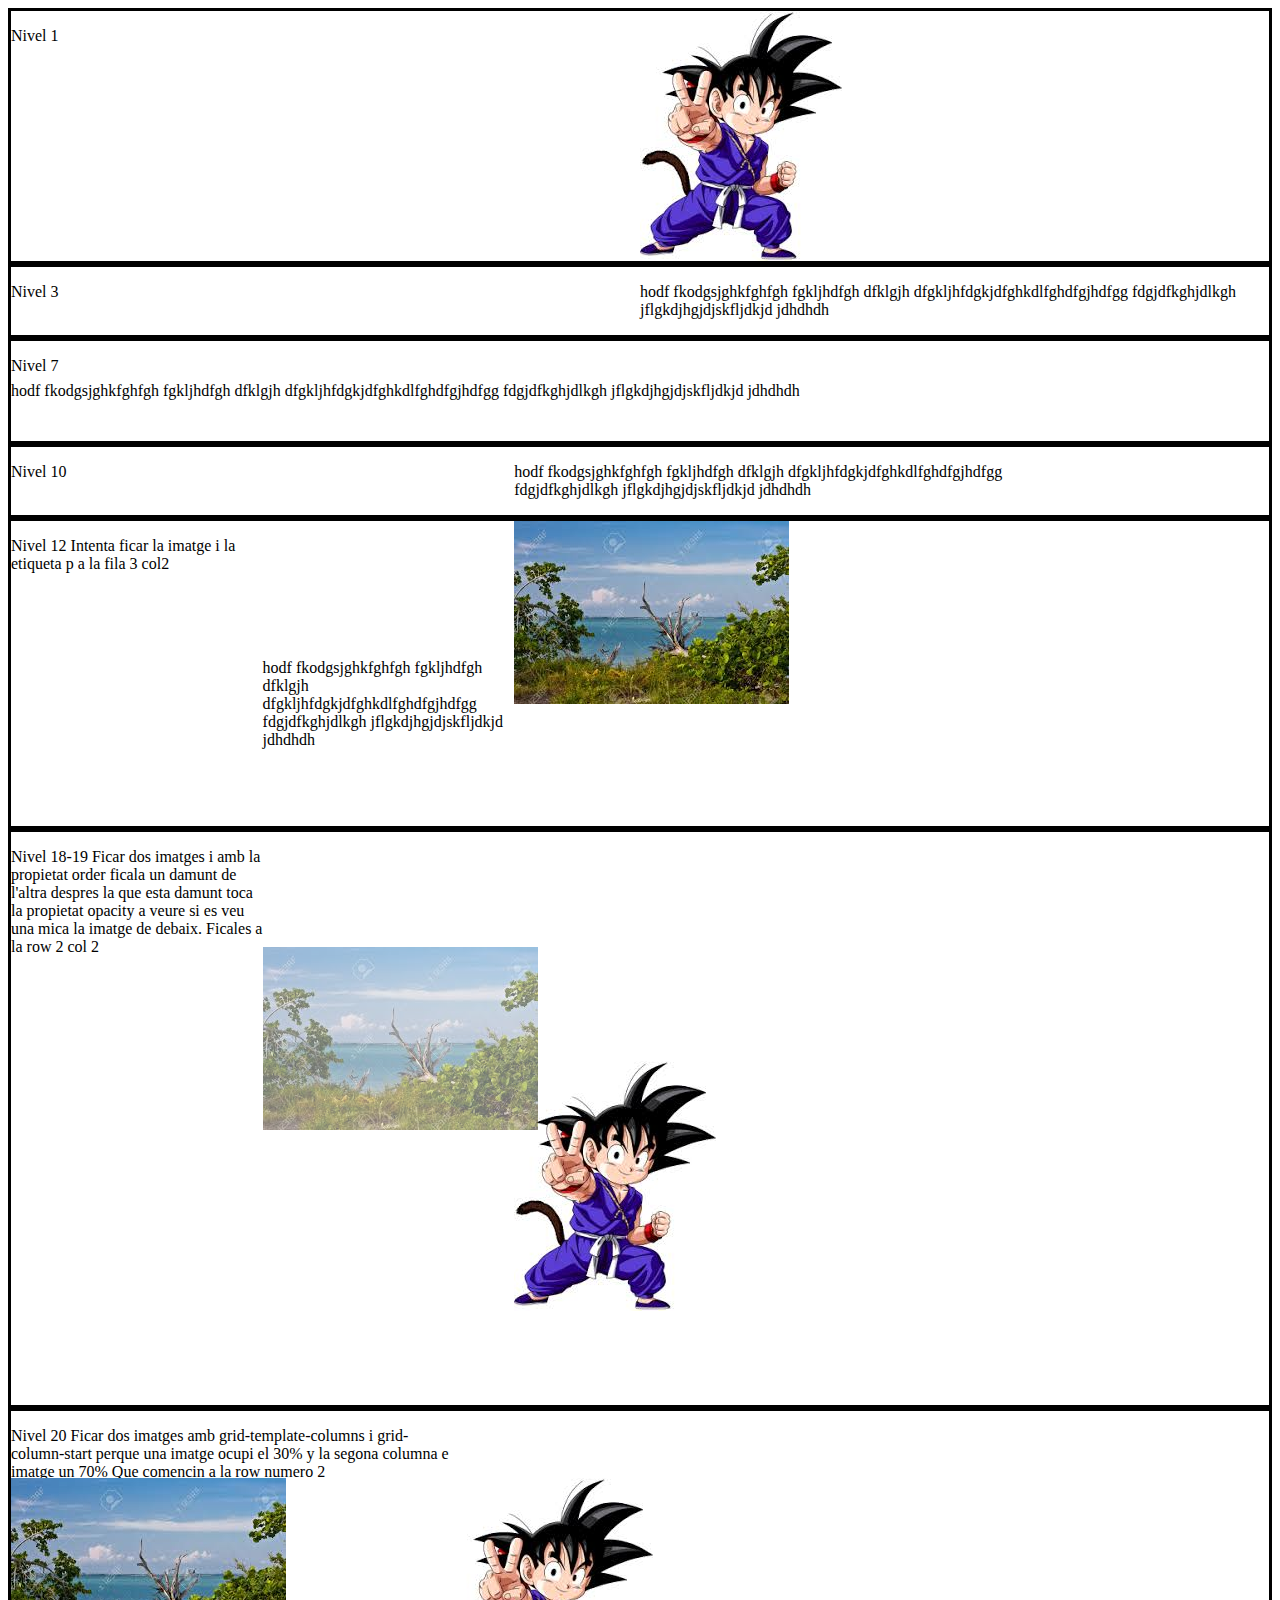
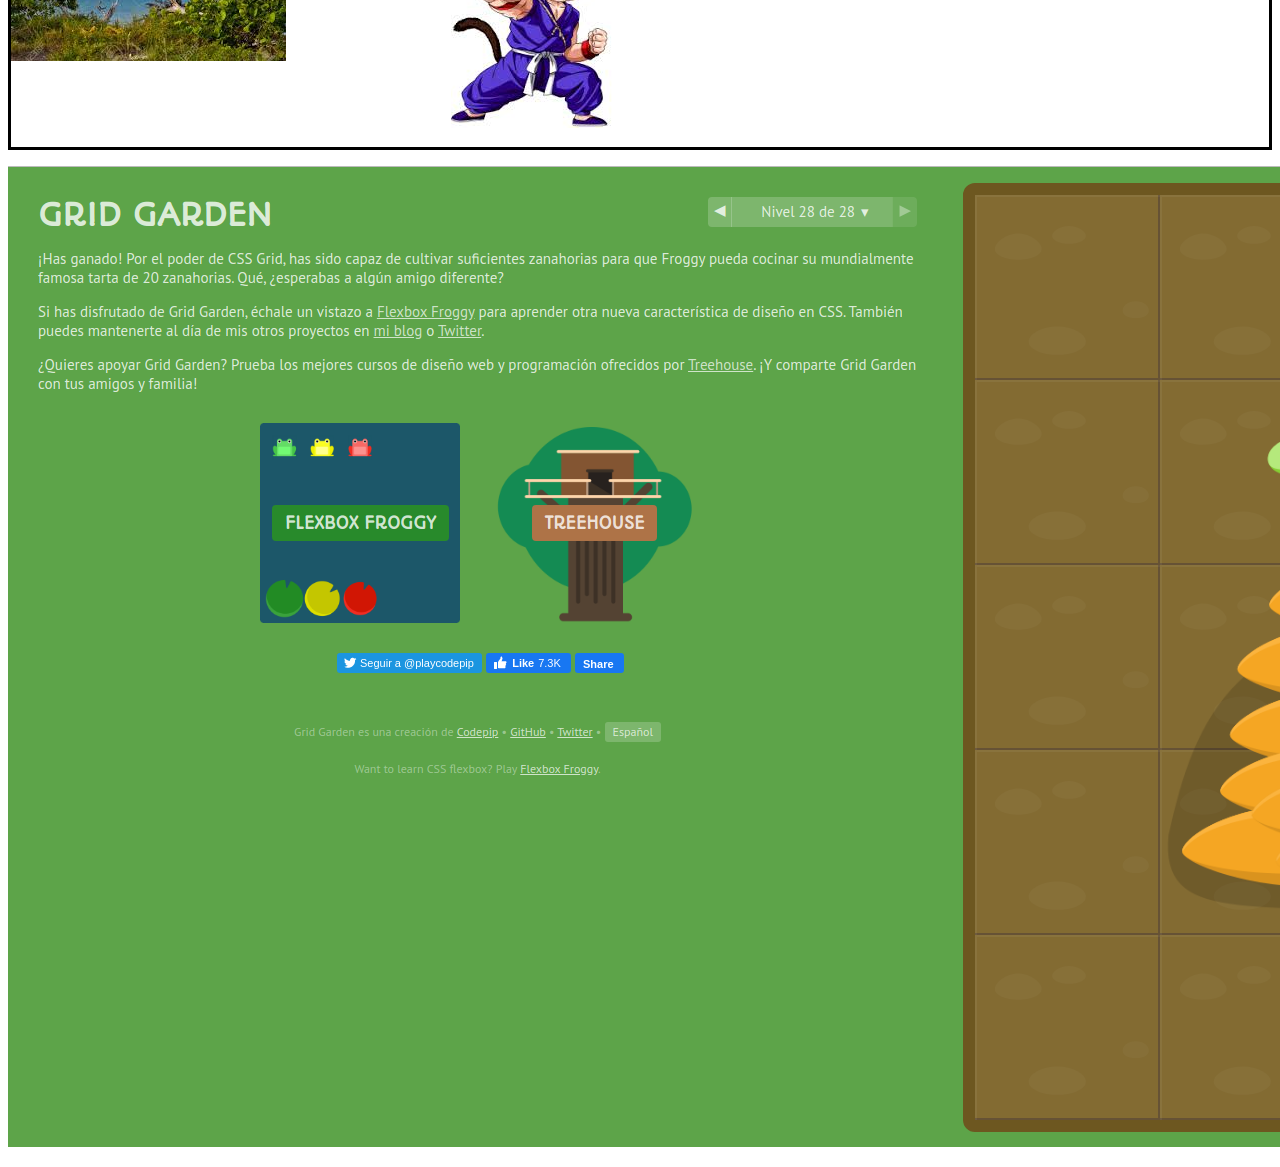
<file: paginasweb/Practica_grid/propietat_grid.html>
<!DOCTYPE html>
<html lang="en">
        <head>
            <title>Títol de la pestanya</title>
            <meta charset="utf-8"/>
            <meta name="viewport" content="width=device-width, initial-scale=1.0"/>
            <link rel="stylesheet" type="text/css" href="provabona.css"/>
        </head>
        <body>
            <div id="primerdiv">
                <p>Nivel 1</p>
                <img src="goku.jpeg" alt="goku puesto" id="goku1"/>
            </div>
            <div id="div2">
                <p>Nivel 3</p>
               
                <p id="termina">hodf fkodgsjghkfghfgh fgkljhdfgh dfklgjh dfgkljhfdgkjdfghkdlfghdfgjhdfgg
                    fdgjdfkghjdlkgh jflgkdjhgjdjskfljdkjd jdhdhdh
                </p>
            </div>
            <div id="div3">
                    <p>Nivel 7</p>

                    <p id="nvl7">hodf fkodgsjghkfghfgh fgkljhdfgh dfklgjh dfgkljhfdgkjdfghkdlfghdfgjhdfgg
                        fdgjdfkghjdlkgh jflgkdjhgjdjskfljdkjd jdhdhdh
                    </p>
            </div>
            <div id="div4">
                    <p>Nivel 10</p>
                
                    <p id="nvl10">hodf fkodgsjghkfghfgh fgkljhdfgh dfklgjh dfgkljhfdgkjdfghkdlfghdfgjhdfgg
                        fdgjdfkghjdlkgh jflgkdjhgjdjskfljdkjd jdhdhdh
                    </p>
            </div>
            <div id="div5">
                    <p>Nivel 12 Intenta ficar la imatge i la etiqueta p a la fila 3 col2</p>
                    <img src="view.jpeg" alt="goku puesto" id="view1"/>
                    <p id="termina3">hodf fkodgsjghkfghfgh fgkljhdfgh dfklgjh dfgkljhfdgkjdfghkdlfghdfgjhdfgg
                        fdgjdfkghjdlkgh jflgkdjhgjdjskfljdkjd jdhdhdh
                    </p>
                </div>
            <div id="div6">
                        <p>Nivel 18-19 Ficar dos imatges i amb la propietat order ficala un damunt de l'altra
                            despres la que esta damunt toca la propietat opacity a veure si es veu una mica la 
                            imatge de debaix.
                            Ficales a la row 2 col 2
                        </p>
                        <img src="view.jpeg" alt="goku puesto" id="view2"/>
                        <img src="goku.jpeg" alt="goku puesto" id="goku2"/>
            </div>
            <div id="div7">
                    <p>Nivel 20 Ficar dos imatges amb grid-template-columns i grid-column-start perque 
                        una imatge ocupi el 30% y la segona columna e imatge un 70% 
                    Que comencin a la row numero 2</p>
                    <img src="view.jpeg" alt="goku puesto" id="view3"/>
                    <img src="goku.jpeg" alt="goku puesto" id="goku3"/>
             </div>
             <p><img src="propietat_grid.png"/></p>
        </body>
</html>
</file>
<file: css/columnes.css>
div[class^='col-']{
    border: 2px solid white;
}
.verde{
    height: 40px;
    background-color: green;
    color: green;
}
.rosa{
    height: 40px;
    background-color:  pink;
    color: pink;
}
.naranja{
    height: 235px;
    background-color:  orange;
    color: orange
}
.azul{
    height: 80px;
    background-color: blue;
    color: blue
}
.rojo{
    background-color: red;
    color: red;
}
</file>
<file: css/css3.css>
/* Ejercicio 1 */
#div1 {
    border-radius: 15px 50px 30px 5px;
    background:violet;
    padding: 20px;
    width: 200px;
    height: 150px;
    display: inline-block;
  }
  
  #div2 {
    border-radius: 15px 50px 30px;
    background: blue;
    padding: 20px;
    width: 200px;
    height: 150px;
    display: inline-block;
  }
#div3 {
    border-radius: 15px 50px;
    background: yellow;
    padding: 20px;
    width: 200px;
    height: 150px;
    display: inline-block;
  }
  
  #div4 {
    border-radius: 15px;
    background: hotpink;
    padding: 20px;
    width: 200px;
    height: 150px;
    display: inline-block;
  }
/* Ejercicio 2 */  
#a1 {
    background-color: rgba(255, 0, 0, 0.2);}  
#a2 {
    background-color: rgba(255, 0, 0, 0.4);}  
#a3 {
    background-color: rgba(255, 0, 0, 0.6);}  
#a4 {
    background-color: rgba(255, 0, 0, 0.8);}  
/* Ejercicio 3 */
#colorines{
    width: 100%;
    height: 200px;
    background-image: linear-gradient(red, yellow);
  }
#colorines2 {
    width: 100%;
    height: 200px;
    background-image: linear-gradient(to right,blue ,hotpink);
  }  
/* Ejercicio 4 */  
#sombra{
    font-family: 'Alata', sans-serif;
    text-shadow: 2px 2px;
  }
#sombraroja{

    font-family: 'Roboto Slab', serif;
    text-shadow: 2px 2px red;
  } 
#sombradiv{
    font-family: 'Ubuntu', sans-serif;
    box-shadow: 10px 10px;
    width: 50%;
    height: 100px;
    background-color: pink
  }  
#sombragris{
    box-shadow: 10px 10px grey;
    width: 50%;
    height: 100px;
    background-color: aqua
  }
#divcarta {
    width: 250px;
    height: 250px;
    box-shadow: 0 4px 8px 0 rgba(255, 0, 0, 0.2), 0 6px 20px 0 rgba(255, 0, 0, 0.19);
    text-align: center;
    background-image: url("../imatge/16.jpg")
  }
#textocarta{
    text-align: center;
    font-size: 30px;
    box-shadow: 0 4px 8px 0 rgba(255, 0, 0, 0.2), 0 6px 20px 0 rgba(255, 0, 0, 0.19);
  }
/* Ejercicio 6 */ 
#ejercicio6{
  -ms-transform: rotate(20deg);
  -webkit-transform: rotate(20deg); 
  transform: rotate(20deg); 
  background-color: pink;
  width: 600px;
  height: 100px;
}  
/* Ejercicio 7 */ 
#ejercicio7{
  width: 100px;
  height: 100px;
  background-color:aqua;
  transition: width 2s;
}
#ejercicio7:hover{
  width: 150px;
  height: 150px;
  background-color:green;
  border: 5px solid black
}
/* Ejercicio 8 */ 
#ejercicio8 {
    width: 100px;
    height: 100px;
    position: relative;
    background-color: purple;
    animation-name: example;
    animation-duration: 10s;
    animation-iteration-count: 3;
    border-radius: 50%;
    text-align: center
}
@keyframes example {
  0%   {background-color:purple; left:0px; top:0px;}
  25%  {background-color: palevioletred; left:250px; top:0px;}
  50%  {background-color:hotpink; left:250px; top:250px;}
  75%  {background-color:violet; left:0px; top:250px;}
  100% {background-color:purple; left:0px; top:0px;}
 

}
/* Ejercicio 9 */ 
#el1{
  column-count: 3;
  column-rule: 1px solid red;
}
</file>
<file: css/formulario.css>
label
{
    font-style: italic;
    color: blue;
    
}
legend
{
    font-weight: bold;
    text-decoration: underline;
}
#colornaranja
{
    background-color: orange;
}
#colorverde
{
    background-color: green;
}
#colorrosa
{
    background-color: pink
}
#colorgris
{
    background-color: grey
}
#colorazul
{
    background-color: aqua
}
</file>
<file: paginasweb/css/imatgesefectes.css>
tr, td{
    width: 200px;
    height: 200px;
    left: 0;
    right: 0;
    margin: 0 auto;
    top: 20px;
  }
  img{
    width: 190px;
    height: 190px;
   }
  .div-img {
    display: block;
    margin-left: auto;
    margin-right: auto;
    width: 200px;
    height: 200px;
  }
  .div-img.hidden {
    overflow: hidden;
  }
  .div-img .img {
    display: block;
    margin-left: auto;
    margin-right: auto;
    width: 400px;
    height: 200px;
    margin-left: 0px;
    -webkit-transition: margin 1s ease;
    -moz-transition: margin 1s ease;
    -o-transition: margin 1s ease;
    -ms-transition: margin 1s ease;
    transition: margin 1s ease;
  }
  .div-img:hover .img {
    margin-left: -200px;
  }
  /* Ejercicio 2 */
  #divejercicio2{
    display: block;
    margin-left: auto;
    margin-right: auto;
  }
#divejercicio2.hidden{
      overflow: hidden;
    }
#imagen2{
    display:block;
    margin-left: auto;
    margin-right: auto;
    width: 100%;   
    transform:scale(1);
    -ms-transform:scale(1); 
    -moz-transform:scale(1);
    -webkit-transform:scale(1);
    -o-transform:scale(1);
    -webkit-transition: all 500ms ease-in-out;
    -moz-transition: all 500ms ease-in-out;
    -ms-transition: all 500ms ease-in-out;
    -o-transition: all 500ms ease-in-out;      
}        
#imagen2:hover{
        transform:scale(1.1);
        -ms-transform:scale(1.);
        -moz-transform:scale(1.1);
        -webkit-transform:scale(1.1);
        -o-transform:scale(1.1);
}
/* Ejercicio 3 */
.div-img2{
    display: block;
    margin-left: auto;
    margin-right: auto;
}
.div-img2.hidden{
          overflow: hidden;
      }
.img2{
        display:block;
        margin-left: auto;
        margin-right: auto;
        width: 100%;   
        transform:scale(1.05);
        -ms-transform:scale(1.05); 
        -moz-transform:scale(1.05); 
        -webkit-transform:scale(1.05);  
        -o-transform:scale(1.05); 
        -webkit-transition: all 1s ease-in-out; 
        -moz-transition: all 2s ease-in-out; 
        -ms-transition: all 3s ease-in-out;        
        -o-transition: all 4s ease-in-out; 

    }           

.img2:hover{
    
        transform:scale(1);
        -ms-transform:scale(1); 
        -moz-transform:scale(1); 
        -webkit-transform:scale(1); 
        -o-transform:scale(1); 

}
/* Ejercicio 4 */
.div-img3{
    display: block;
    margin-left: auto;
    margin-right: auto;
}
    .img3{
        display:block;
        margin-left: auto;
        margin-right: auto;
        width: 100%;
        transform: translate(0px,0px) scale(1);
        -webkit-transform: translate(0px,0px) scale(1);
        -moz-transform: translate(0px,0px) scale(1);
        -o-transform: translate(0px,0px) scale(1);
        -ms-transform: translate(0px,0px) scale(1);
        -webkit-transition: all 500ms ease-in-out; 
        -moz-transition: all 500ms ease-in-out; 
        -ms-transition: all 500ms ease-in-out;  
        -o-transition: all 500ms ease-in-out;    
    }      
    .img3:hover{

        transform: translate(-50px,-50px) scale(0.5);
        -webkit-transform: translate(-50px,-50px) scale(0.5);
        -moz-transform: translate(-50px,-50px) scale(0.5);
        -o-transform: translate(-50px,-50px) scale(0.5);
        -ms-transform: translate(-50px,-50px) scale(0.5);

    }
   img{
    width: 200px;
    height: 200px;
   }
</file>
<file: paginasweb/css/paginawebambboobstrap.css>
/*Menu Superior*/
nav{
    height:100px;
    width: 100%;
    list-style: none;
}
/*Titulo*/
.divtitulo{
    height: 100px;
    background-color: blue;
    color: white;
    text-align: center;
}
/*Segunda parte*/
.divsegundo{
    height: 50px;
    color: aqua;
    text-align: center;
    border: 1px solid black;}
.amarillo{
    color: yellow;
}

/*Tabla*/
.fotos{
border: 1px solid black;
}
/*Columnas*/
.divizquierda{
    background-color: pink;
    color: black;
    
}
.divderecha{
    background-color: orangered;
    color: black;
  
}
.columna1{
    background-color: #F3F781
}
.columna2 {
    background-color: #A9E2F3
}
/*PIE*/
footer{
    background-color: green;
    color: white
}
.pie{
    color: white;
    text-align: center

}
</file>
<file: css/paginaweb.css>
body{
    background-color: #33FF86
}
.menu{
    list-style: none;
    height: 100%;
}
img{
height: 495px
}

.carousel{
    height: 500px;
}
.textocarousel{
    color: black;
}
p{
    font-size: 20px
}
</file>
<file: css/Periodico.css>
main{
    
    width: 800px;
    line-height: 0;
}
section{
   
    background-color: #fef2cd;
    width: 790px;
    line-height: 0;
    border: 10px solid black;
}
article{
    float: left;
    width: 520px;
}
.article2{
   width: 94%;
   margin-left: 30px
} 
.article3{
    width: 94%;
    height: 400px;
    margin-left: 30px
}   
.article4{
    width: 94%;
    margin-left: 30px
}   
.asidederecha{
    margin-top: 5px;
   float: left;
   width: 170px;
}
.asideizquierda{
    margin-top: 5px;
    float: left;
    width: 100px;
}
</file>
<file: paginasweb/Practica_grid/provabona.css>
div{
    border: black solid;
}
#primerdiv{
    display: grid;
    grid-template-columns: 25% 25% 25% 25%;
    grid-template-rows: 25% 25% 25% 25% ;
}
#goku1{
    grid-column-start: 3;
}
#div2{
    display: grid;
    grid-template-columns: 50% 50%;
    grid-template-rows: 25% 25% 25% 25% ;
}
#termina{
    grid-column-start: 2;
    grid-column-end: 3;
}
#div3{
    display: grid;
    grid-template-columns: 25% 75%;
    grid-template-rows: 25% 25% 25% 25%;
}
#nvl7{
    grid-column-start: 1;
    grid-column-end: 4;
}
#div4{
    display: grid;
    grid-template-columns: 20% 20% 20% 20% 20%;
    grid-template-rows: 20% 20% 20% 20% 20%;
}
#nvl10{
    grid-column: 3/5;
}
#div5{
    display: grid;
    grid-template-columns: 20% 20% 20% 20% 20%;
    grid-template-rows: 20% 20% 20% 20% 20%;
}
#view1{
    grid-row-start: 1;
    grid-column-start: 3;
}
#termina3{
    grid-row-start: 3;
    grid-column-start: 2;
}
#div6{
    display: grid;
    grid-template-columns: 20% 20% 20% 20% 20%;
    grid-template-rows: 20% 20% 20% 20% 20%
}
#view2{
    grid-column: 2;
    grid-row: 2;
    order: 2;
    opacity: 0.55;
}
#goku2{
    grid-column: 3;
    grid-row: 3;
    order: 2;
}
#view3{
    grid-row-start: 2;
}
#goku3{
    grid-row-start: 2;
}
#div7{
    display: grid;
    grid-template-columns: 35%;
    grid-column-start: 60%;
    grid-template-rows: 20% 20% 20% 20% 20%;
}
</file>
